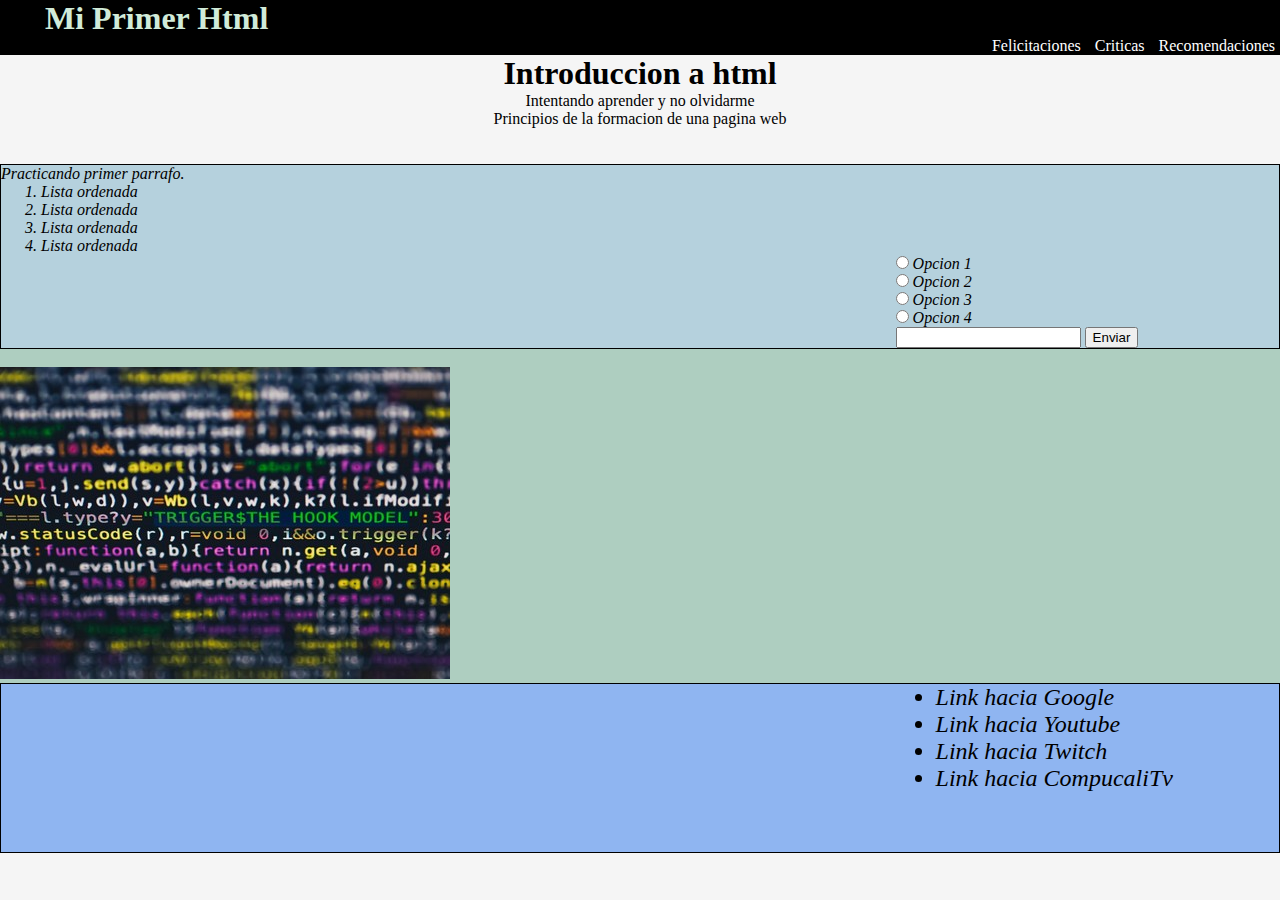
<file: index.html>
<!DOCTYPE html>
<html>
<head>
	<link rel="stylesheet" type="text/css" href="style.css">
	<title>Ikariam</title>
</head>
<body>
	<div class="header">
		<h1 id="title">Mi Primer Html</h1>
		<div class="ButtonMove">
			<a href="#" class="Botones">Felicitaciones</a>
			<a href="#" class="Botones">Criticas</a>
			<a href="#" class="Botones">Recomendaciones</a>
		</div>
	</div>
	<div id="Todo"> 
		<div id="cabezera">
			
		
	<h1>Introduccion a html</h1>
	<p>Intentando aprender y no olvidarme</p>
	<p>Principios de la formacion de una pagina web</p> <br />
	    </div> <br />
	    <div id="lista1" >

			<div id="P1">

			
			<p> Practicando primer parrafo.

			</p>
	    	
	<ol>
			<li>Lista ordenada</li>
			<li>Lista ordenada</li>
			<li>Lista ordenada</li>
			<li>Lista ordenada</li>
		</ol>
		<div id="Buttons">
			<form>
			<input type="radio" name="Boton boton 1"> Opcion 1 <br />
			<input type="radio" name="Boton boton 1"> Opcion 2 <br />
			<input type="radio" name="Grupo boton 1"> Opcion 3 <br />
			<input type="radio" name="Grupo boton 1"> Opcion 4 <br />
			<input type="text"> 
			<button type="button" onclick="Mover()">Enviar</button>
			</form>
		</div>
	</div>
		<br />
		<div id="Image"> 
			<img src="Palapagina.jpg">
	
	
		</div>
		<div id="Links">
		<ul id="lista2">
			<li><a href="https://www.google.com" target="_blank">Link hacia Google</a></li>
			<li><a href="https://www.youtube.com" target="_blank">Link hacia Youtube</a></li>
			<li><a href="https://discordapp.com" target="_blank">Link hacia Twitch</a></li>
			<li><a href="https://www.compucalitv.com/programas/" target="_blank">Link hacia CompucaliTv</a></li>
		</ul>
	</div>
	</div>


	
	<script type="text/javascript">
	var num1=1743;
	console.log(num1);	
	num1=num1+1;
	console.log(num1);
	var num2=936;
	console.log(num2);
	console.log(num1-num2);
	function Mover(){
		num1=num1+2;
		console.log("A ver que sale"+78+num1);
	}


		</script>
</body>
</html>
</file>
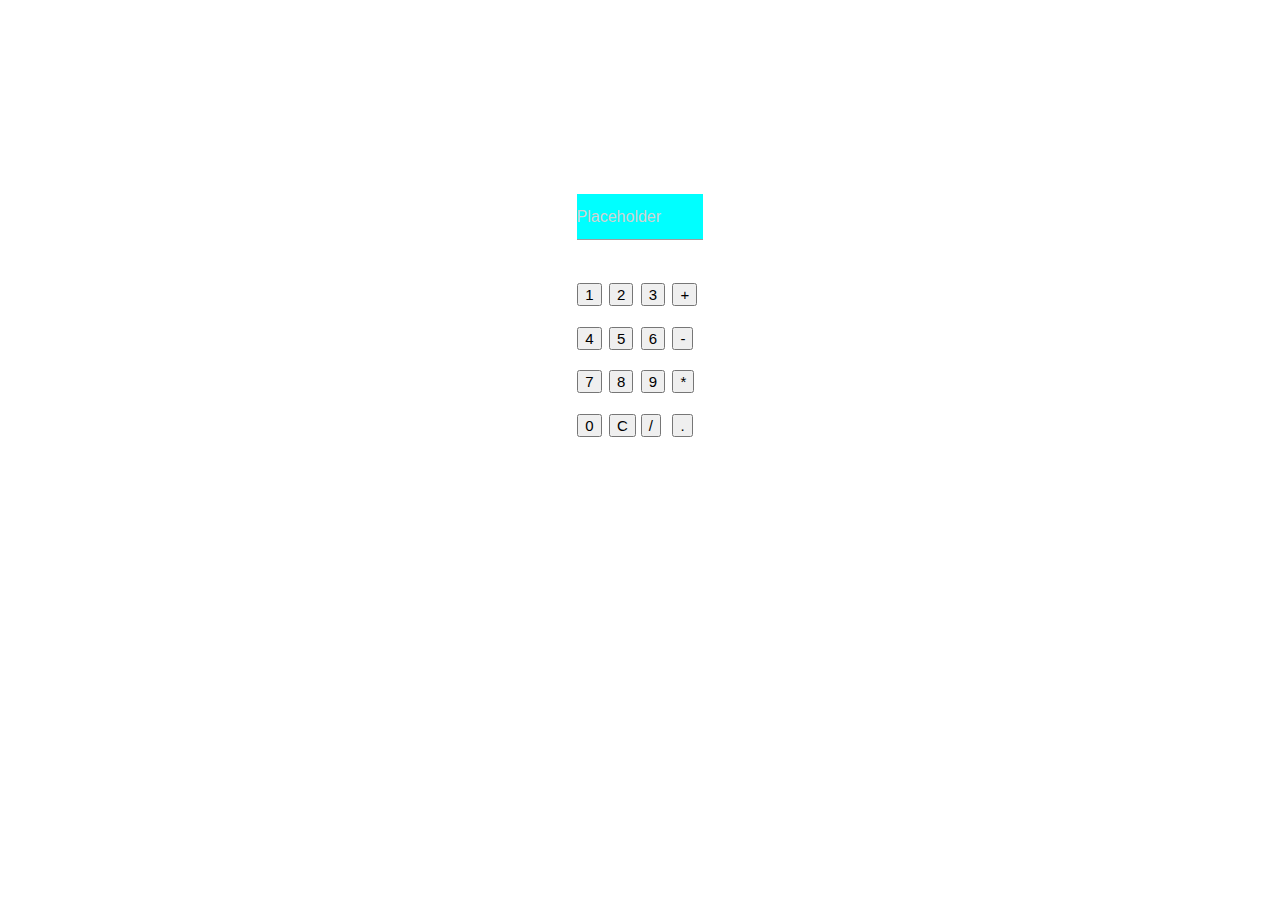
<file: calculadora/index.html>
<!DOCTYPE html>
<html lang="en">
    <head>
        <meta charset="utf-8">
        <link rel="stylesheet" href="style.css">
         <!-- Compiled and minified CSS -->
        <link rel="stylesheet" href="https://cdnjs.cloudflare.com/ajax/libs/materialize/1.0.0/css/materialize.min.css">
        <!-- Compiled and minified JavaScript -->
        <script src="https://cdnjs.cloudflare.com/ajax/libs/materialize/1.0.0/js/materialize.min.js"></script>            
    </head>
    <body>
        
        <div class="container ">
            <div class="alain">
                <div class="row">
                    <div class="col m12 push-m5">
                        <div class="row">
                            <div class="input-field col m2 s12">
                                <input placeholder="Placeholder" id="text" type="text" class="validate">
                            </div>
                        </div>
                        <div class="row">
                            <div class="col m2 s12">
                                <div id="button" class="col s3 pull-m1"><button onclick="writeNum(1)">1</button></div>
                                <div id="button" class="col s3 pull-m1"><button onclick="writeNum(2)">2</button></div>
                                <div id="button" class="col s3 pull-m1"><button onclick="writeNum(3)">3</button></div>
                                <div id="button" class="col s3 pull-m1"><button >+</button></div>
                            </div>
                        </div>
                        <div class="row">
                            <div class="col m2 s12">
                                <div id="button" class="col s3 pull-m1"><button>4</button></div>
                                <div id="button" class="col s3 pull-m1"><button>5</button></div>
                                <div id="button" class="col s3 pull-m1"><button>6</button></div>
                                <div id="button" class="col s3 pull-m1"><button>-</button></div>
                            </div>
                        </div>
                        <div class="row">
                            <div class="col m2 s12">
                                <div id="button" class="col s3 pull-m1"><button>7</button></div>
                                <div id="button" class="col s3 pull-m1"><button>8</button></div>
                                <div id="button" class="col s3 pull-m1"><button>9</button></div>
                                <div id="button" class="col s3 pull-m1"><button>*</button></div>
                            </div>
                        </div>
                        <div class="row">
                            <div class="col m2 s12">
                                <div id="button" class="col s3 pull-m1"><button>0</button></div>
                                <div id="button" class="col s3 pull-m1"><button>C</button></div>
                                <div id="button" class="col s3 pull-m1"><button>/</button></div>
                                <div id="button" class="col s3 pull-m1"><button> . </button></div>
                            </div>
                        </div>
                    </div>
                </div>
            </div>
        </div>
        <script src="script.js"></script>
    </body>
</html>
</file>
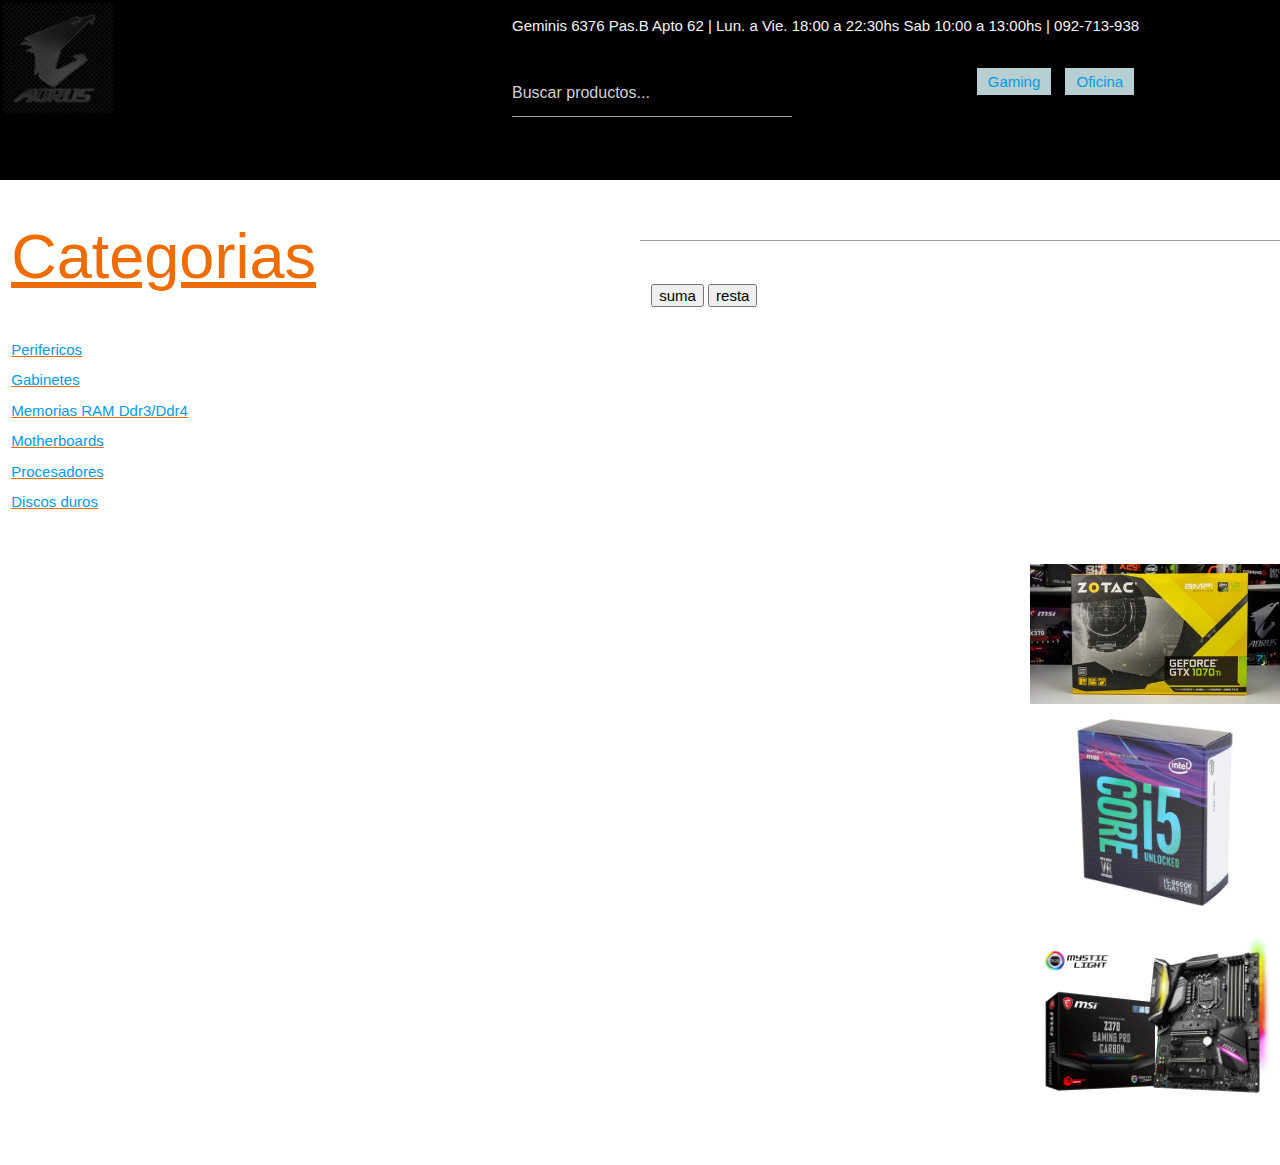
<file: PrimerPagina.html>
<!DOCTYPE html>
<html>
<head>
    <!-- Compiled and minified CSS -->
    <link rel="stylesheet" href="https://cdnjs.cloudflare.com/ajax/libs/materialize/1.0.0/css/materialize.min.css">
    <!-- Compiled and minified JavaScript -->
    <script src="https://cdnjs.cloudflare.com/ajax/libs/materialize/1.0.0/js/materialize.min.js"></script>
    <script src="script.js"></script>
    <meta charset="utf-8"> 
    <link rel="stylesheet" type="text/css" href="pagina.css">
    <title>Primer Pagina</title>

</head>

<body> 
    <div class="header">
        <div class="logo">
            <img src="Logo.png" alt="" id="logo">
        </div>
        <div class="moverderecha">
            <div class="datos">
                <p>Geminis 6376 Pas.B Apto 62 | Lun. a Vie. 18:00 a 22:30hs Sab 10:00 a 13:00hs | 092-713-938</p>
            </div>
            <div class="barra">
                <div class="busqueda">      
                    <input type="text" placeholder="Buscar productos..." id="buscar">
                </div>
                <div class="menus">
                    <a href="#" class="boton">Gaming</a>
                    <a href="#" class="boton">Oficina</a> 
                </div>  
            </div>
        </div>
    </div>
    <div class="row contenido">    
        <div class="col s6 categorias">
            <ul>
                <h1 class="categorias">Categorias</h1>
                <br /> 
                <li class="periferico"><a href="#">Perifericos<ul class="la_lista_que_esta_oculta_en_perifericos">
                    <li>Teclado</li>
                    <li>Mouse</li>
                </ul></a></li>
                <li class="gabinete"><a href="#">Gabinetes<ul class="la_lista_que_esta_oculta_en_gabinetes">
                    <li>Gabinete Gamer</li>
                    <li>Gabinete generico</li>
                </ul></a></li>
                <li class="memoria"><a href="#">Memorias RAM Ddr3/Ddr4<ul class="la_lista_que_esta_oculta_en_memorias">
                    <li>Memorias Ddr3</li>
                    <li>Memorias Ddr4</li>
                </ul></a></li>
                <li class="mother"><a href="#">Motherboards<ul class="la_lista_que_esta_oculta_en_mother">
                    <li>AMD</li>
                    <li>Intel</li>
                </ul></a></li>
                <li class="procesadores"><a href="#">Procesadores<ul class="la_lista_que_esta_oculta_en_procesadores">
                    <li>AMD</li>
                    <li>Intel</li>
                </ul></a></li>  
                <li class="discos"><a href="#">Discos duros<ul class="la_lista_que_esta_oculta_en_discos">
                    <li>SSD</li>    
                    <li>HDD</li>
                </ul></a></li>
            </ul>

        </div>

        <div class="col s6">
            <form action="">
                <div class="row">
                <div class="input-field">
                <input id="testo" type="text">
            </div>
        </div>
                <button onclick="sumar()" id="suma" type="button">suma</button>
                <button onclick="restar()" id="resta" type="button">resta</button>
            </form>


        </div>
    </div>

    <div class="img_enlace">
        <ul>
            <li><a href="https://www.youtube.com/watch?v=ObhkfC2M_YY" target="_blank"><img src="1070ti.jpg" alt="" width="250px" title="Click en la imagen para Gameplay"></li>
            <li><a href="https://www.youtube.com/watch?v=HKdcy5rJf3Y" target="_blank"><img src="i58600k.jpg" alt="" width="250px" title="Click en la imagen para Gameplay"></li>
            <li><a href="https://www.youtube.com/watch?v=YiFQE14XLLM" target="_blank"><img src="mother_msi.png" alt="" width="250px" title="Click en la imagen para Review"></li>
            </ul>
                <br />
        </div>
        
    </div>



</body>



</html>
</file>
<file: style.css>
html *{
	margin:0;
}

body {
	background-color: whitesmoke ;
	font-family: Cambria, Cochin, Georgia, Times, 'Times New Roman', serif;
}
#cabezera {
	background-color: whitesmoke;
	text-align: center;
	text-decoration: solid;
}

#lista1 {
	font-style: italic;
	background-color: #aecec0;
}

#lista2 {
	margin-bottom: 60px;
	font-size: 1.5em;
	margin-left: 70%;

}
.header {
	background-color: black;
	color: whitesmoke;
	
}
#title {
	margin-left: 45px;
	color: #d1ebd9;

}

a.Botones {
	color: white;
}

.ButtonMove {
	text-align: right;
}
a {
	text-decoration: none;
	color: black;
}
.Botones {
	margin: 5px;
}

a:hover  {
	color: red;
}

#Buttons {
	margin-left: 70%;
}

#P1 {
	background-color: #b5d1dd;
	border: solid 1px;
}

#Links {
	background-color: #8fb5f1;
	border: solid 1px;
}
</file>
<file: calculadora/style.css>
#text{
    background-color: aqua;
    height: 5vh;
}
.alain{
    margin-top: 20%;
}
</file>
<file: pagina.css>
.header {
    height: 20vh;
    display: flex;
    background-color: black;
    color: whitesmoke;
}

.categorias {
    color: #ef6c00;
    text-decoration-line: underline;
}

.contenido {
    height: 80%;
    color: #ffffff;
    text-decoration: none;
}

#logo {
    float: left;
    width: 110px;
    background-color: black;
}

.logo {
   width: 40%;
   padding: 2.5px; 
}

.moverderecha {
    float: right;
    width: 60%;
    background-color: 060606;
}

.menus {
    float: right;
    width: 60%;
    margin-right: 96px;
}

.barra {
    display: flex;
    margin-top: 33px;
}

.busqueda {
    width: 130%;
}

a.boton {
    text-decoration: none;
    margin: 5px 5px 5px 5px;
    background-color: #b7cfd2;
    padding: 5px 11px 5px 11px;
}
body {
    margin: 0;
    background-color: ##fff8e1;
    background-attachment: fixed;
    background-repeat: no-repeat;
    background-size: cover;
}

a.boton:hover {
    background-color: whitesmoke;
}

#buscar {
    width: 280px;
}

#fondo {
    width: 100%;
}

li {
    list-style-type: none;
    margin-bottom: 8px;
}

li >a {
    text-decoration: none;
}

.la_lista_que_esta_oculta_en_perifericos {
    display: none;
}

.periferico:hover .la_lista_que_esta_oculta_en_perifericos {
    display: block;
}

.la_lista_que_esta_oculta_en_gabinetes {
    display: none;
}

.gabinete:hover .la_lista_que_esta_oculta_en_gabinetes {
    display: block;
}

.la_lista_que_esta_oculta_en_memorias {
    display: none;
}

.memoria:hover .la_lista_que_esta_oculta_en_memorias {
    display: block;
}

.la_lista_que_esta_oculta_en_mother {
    display: none;
}

.mother:hover .la_lista_que_esta_oculta_en_mother {
    display: block;
}

.la_lista_que_esta_oculta_en_procesadores {
    display: none;
}

.procesadores:hover .la_lista_que_esta_oculta_en_procesadores {
    display: block;
}

.la_lista_que_esta_oculta_en_discos {
    display: none;
}

.discos:hover .la_lista_que_esta_oculta_en_discos {
    display: block;
}

.img_enlace {
    float: right;
    top: 60%;
}
</file>
